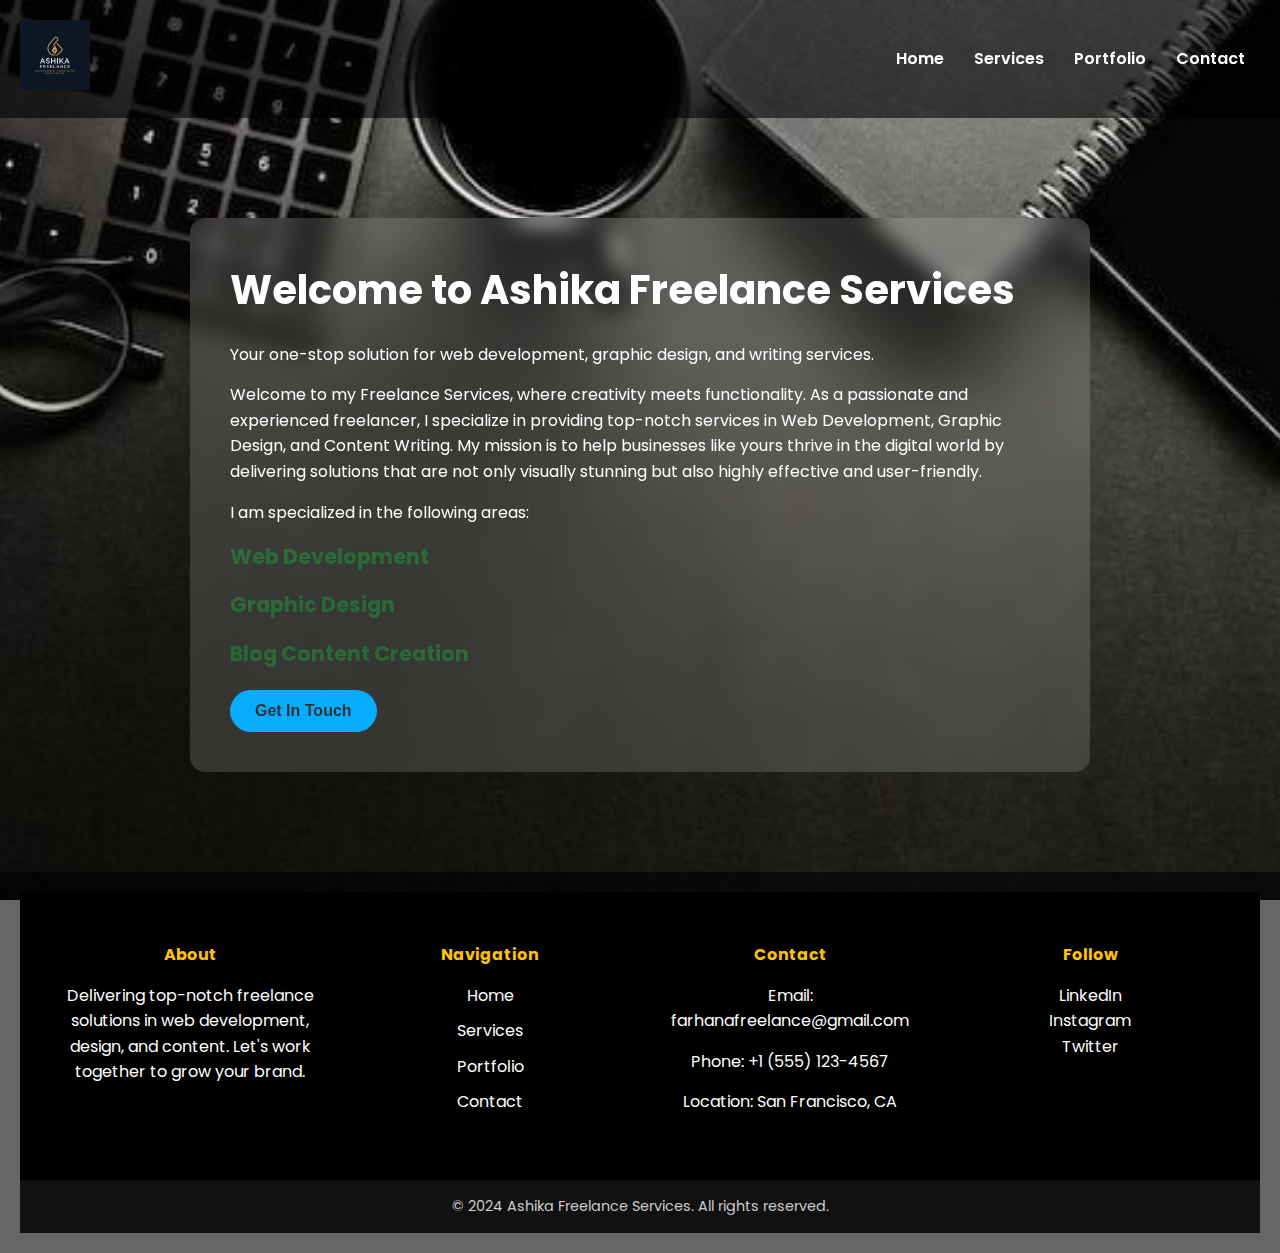
<file: index.html>
<!DOCTYPE html>
<html lang="en">
<head>
  <meta charset="UTF-8" />
  <meta name="viewport" content="width=device-width, initial-scale=1.0" />
  <title>Ashika Freelance Services</title>
  <link rel="preconnect" href="https://fonts.googleapis.com">
  <link href="https://fonts.googleapis.com/css2?family=Poppins:wght@400;600&display=swap" rel="stylesheet">
  <style>
    * {
      margin: 0;
      padding: 0;
      box-sizing: border-box;
    }

    body {
      font-family: 'Poppins', sans-serif;
      background: url('freelance.jpg') no-repeat center center fixed;
      background-size: cover;
      color: #fff;
      line-height: 1.6;
    }

    header {
      background: rgba(0, 0, 0, 0.6);
      padding: 20px;
      position: sticky;
      top: 0;
      z-index: 10;
    }

    nav ul {
      display: flex;
      justify-content: center;
      list-style: none;
      flex-wrap: wrap;
    }

    nav ul li {
      margin: 0 15px;
    }

    nav ul li a {
      color: #fff;
      text-decoration: none;
      font-weight: 600;
      transition: color 0.3s ease;
    }

    nav ul li a:hover {
      color: #ffc107;
    }

    /*.contact-email {
      position: absolute;
      top: 10px;
      right: 15px;
      font-size: 12px;
      background: rgba(255, 255, 255, 0.7);
      padding: 5px 10px;
      border-radius: 4px;
      color: #333;
    }
    .contact-email {
      text-align: right;
      padding: 10px 20px;
      background-color: rgba(255, 255, 255, 0.85);
      color: #000;
      font-weight: 600;
      font-size: 0.9rem;
    }*/

    section {
      max-width: 900px;
      margin: 100px auto;
      background: rgba(255, 255, 255, 0.15);
      backdrop-filter: blur(10px);
      border-radius: 15px;
      padding: 40px;
      color: #fff;
      animation: fadeIn 1.2s ease-in-out;
    }

    h1 {
      font-size: 2.5rem;
      margin-bottom: 20px;
    }

    h2 {
      color: hwb(136 3% 0% / 0.248);
      margin-top: 15px;
      font-size: 1.3rem;
    }

    p {
      margin-bottom: 15px;
    }

    button {
      margin-top: 20px;
      padding: 12px 25px;
      font-size: 16px;
      background: #07acff;
      border: none;
      border-radius: 30px;
      cursor: pointer;
      color: #333;
      font-weight: bold;
      transition: background 0.3s ease;
    }

    button:hover {
      background: #e0a800;
    }

    footer {
      text-align: center;
      padding: 20px;
      background: rgba(0, 0, 0, 0.6);
      margin-top: 40px;
    }

    @keyframes fadeIn {
      from {
        opacity: 0;
        transform: translateY(30px);
      }
      to {
        opacity: 1;
        transform: translateY(0);
      }
    }

    @media (max-width: 768px) {
      section {
        margin: 50px 20px;
        padding: 25px;
      }

      h1 {
        font-size: 2rem;
      }

      nav ul {
        flex-direction: column;
        gap: 10px;
      }

      /*.contact-email {
        font-size: 10px;
        top: 5px;
        right: 10px;
      }*/
    }
    .footer-container {
  display: flex;
  flex-wrap: wrap;
  justify-content: space-between;
  padding: 40px 20px;
  background-color: #000;
  color: #fff;
}

.footer-column {
  flex: 1 1 200px;
  margin: 10px 20px;
}

.footer-column h4 {
  color: #ffc107;
  margin-bottom: 15px;
}

.footer-column ul {
  list-style: none;
  padding: 0;
}

.footer-column ul li {
  margin-bottom: 10px;
}

.footer-column ul li a,
.footer-column a {
  color: #fff;
  text-decoration: none;
  transition: color 0.3s ease;
}

.footer-column ul li a:hover,
.footer-column a:hover {
  color: #ffc107;
}

.footer-bottom {
  text-align: center;
  padding: 15px 10px;
  background-color: #111;
  color: #ccc;
  font-size: 0.9rem;
}
.nav-container {
  display: flex;
  align-items: center;
  justify-content: space-between;
}

.logo img {
  height: 70px; /* Adjust based on your logo size */
  width: auto;
}
.contact-email {
      text-align: right;
      padding: 10px 20px;
      background-color: rgba(255, 255, 255, 0.85);
      color: #000;
      font-weight: 600;
      font-size: 0.9rem;
    }
    
  </style>
</head>
<body>

  <header>
  <div class="nav-container">
    <div class="logo">
      <img src="ed.png" alt="Ashika Logo">
    </div>
    <nav>
      <ul>
        <li><a href="index.html">Home</a></li>
        <li><a href="services.html">Services</a></li>
        <li><a href="portfolio.html">Portfolio</a></li>
        <li><a href="contact.html">Contact</a></li>
      </ul>
    </nav>
  
  </div>
</header>


  <section id="home">
    <h1>Welcome to Ashika  Freelance Services</h1>
    <p>Your one-stop solution for web development, graphic design, and writing services.</p>
    <p>Welcome to my Freelance Services, where creativity meets functionality. As a passionate and experienced freelancer, I specialize in providing top-notch services in Web Development, Graphic Design, and Content Writing. My mission is to help businesses like yours thrive in the digital world by delivering solutions that are not only visually stunning but also highly effective and user-friendly.</p>
    <p>I am specialized in the following areas:</p>
    <h2>Web Development</h2>
    <h2>Graphic Design</h2>
    <h2>Blog Content Creation</h2>

    <button onclick="window.location.href='contact.html'">Get In Touch</button>
  </section>

 

  <footer>
  <div class="footer-container">
    <div class="footer-column">
      <h4>About</h4>
      <p>Delivering top-notch freelance solutions in web development, design, and content. Let's work together to grow your brand.</p>
    </div>

    <div class="footer-column">
      <h4>Navigation</h4>
      <ul>
        <li><a href="index.html">Home</a></li>
        <li><a href="services.html">Services</a></li>
        <li><a href="portfolio.html">Portfolio</a></li>
        <li><a href="contact.html">Contact</a></li>
      </ul>
    </div>

    <div class="footer-column">
      <h4>Contact</h4>
      <p>Email: farhanafreelance@gmail.com</p>
      <p>Phone: +1 (555) 123-4567</p>
      <p>Location: San Francisco, CA</p>
    </div>

    <div class="footer-column">
      <h4>Follow</h4>
      <a href="#">LinkedIn</a><br />
      <a href="#">Instagram</a><br />
      <a href="#">Twitter</a>
    </div>
  </div>

  <div class="footer-bottom">
    &copy; 2024 Ashika Freelance Services. All rights reserved.
  </div>
</footer>
  
</body>
</html>
</file>
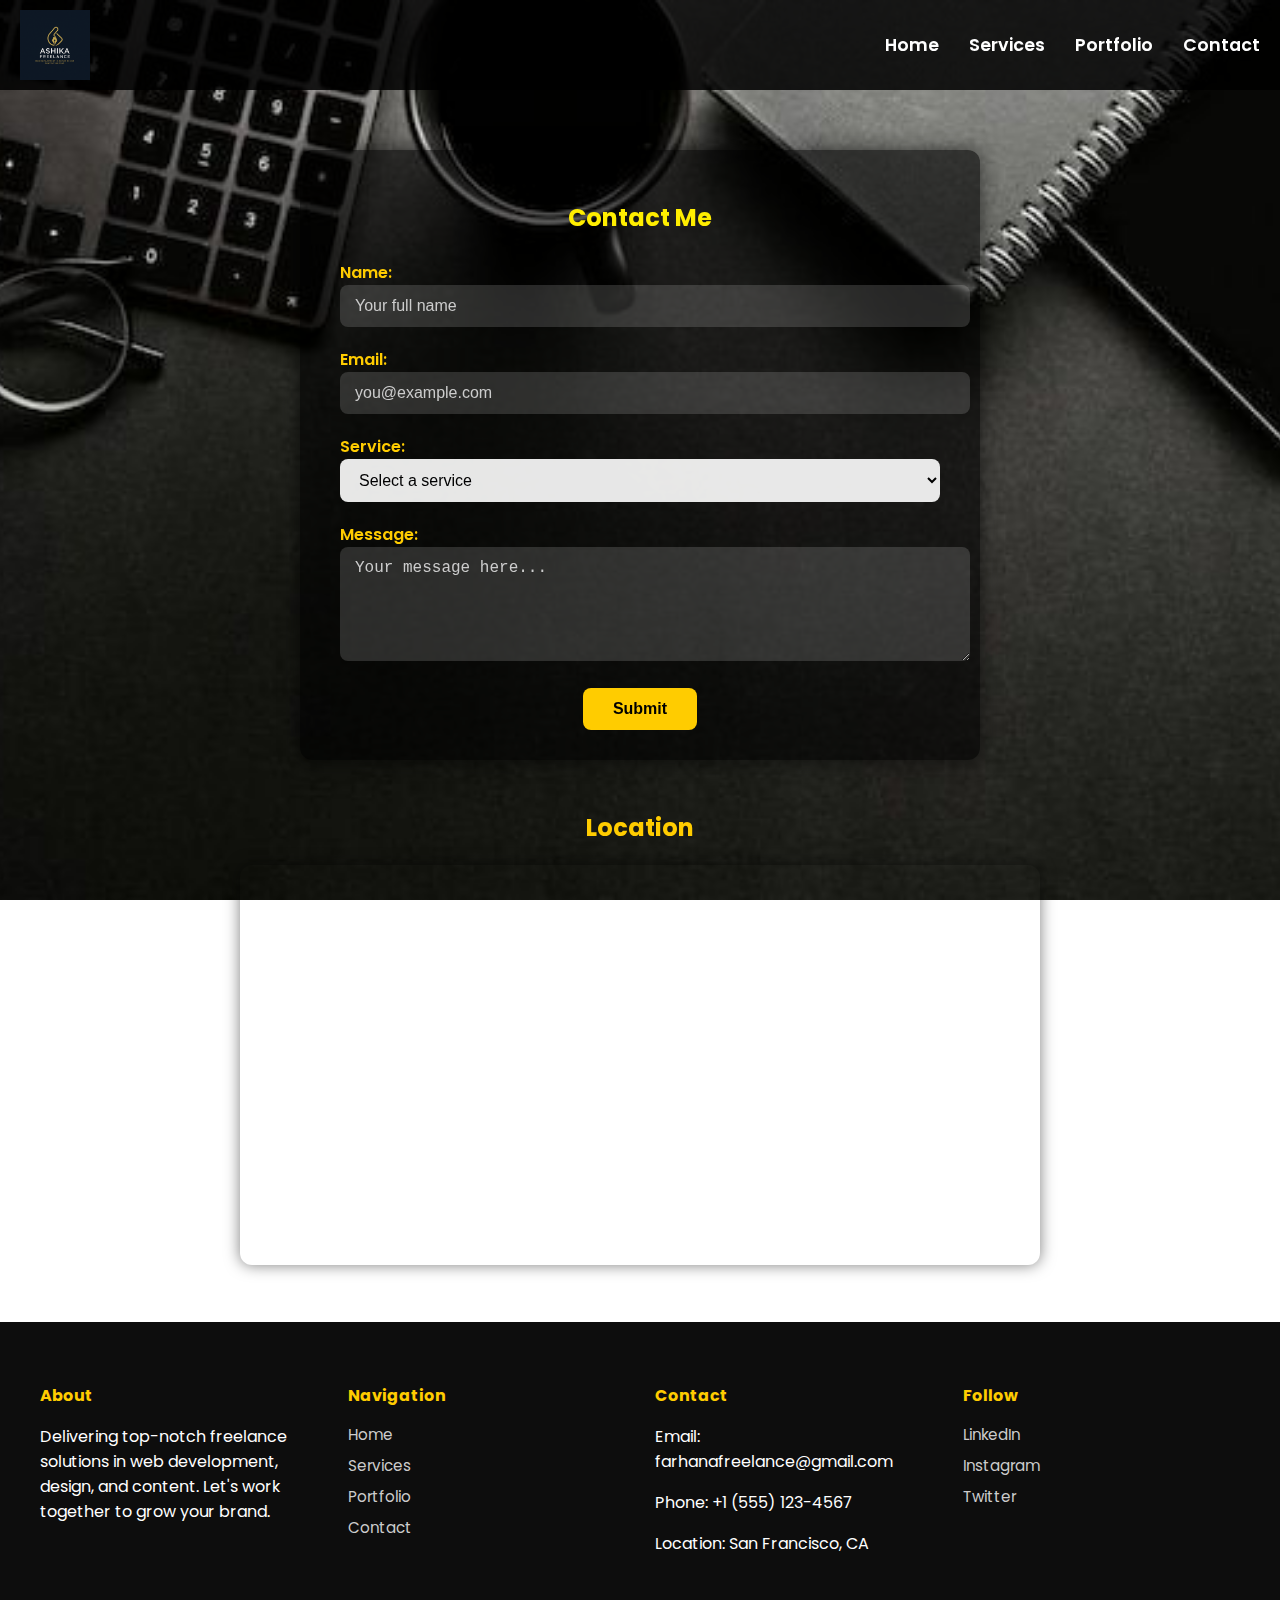
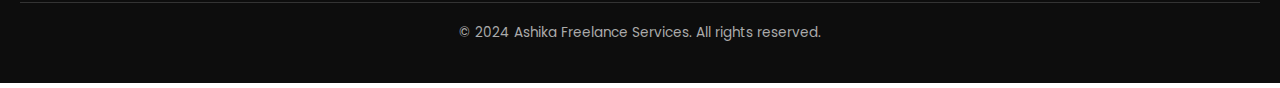
<file: contact.html>
<!DOCTYPE html>
<html lang="en">
<head>
  <meta charset="UTF-8" />
  <meta name="viewport" content="width=device-width, initial-scale=1" />
  <title>Freelance Services - Contact</title>
  <link href="https://fonts.googleapis.com/css2?family=Poppins&display=swap" rel="stylesheet" />
  <link href="https://cdn.jsdelivr.net/npm/aos@2.3.4/dist/aos.css" rel="stylesheet" />
  <style>
    body {
      background: url('freelance.jpg') no-repeat center center fixed;
      background-size: cover;
      margin: 0;
      padding: 0;
      font-family: 'Poppins', sans-serif;
      color: #ffffff;
      transition: background 0.3s ease;
    }

    header {
      background-color: rgba(0, 0, 0, 0.85);
      position: sticky;
      top: 0;
      z-index: 999;
    }

    nav {
      display: flex;
      align-items: center;
      justify-content: space-between;
      padding: 10px 20px;
      flex-wrap: wrap;
    }

    .logo img {
      height: 70px;
      width: auto;
      display: block;
    }

    .nav-links {
      display: flex;
      gap: 30px;
      flex-wrap: wrap;
    }

    .nav-links a {
      color: #fff;
      text-decoration: none;
      font-size: 1.1rem;
      font-weight: 600;
      transition: color 0.3s ease;
    }

    .nav-links a:hover {
      color: #ffcc00;
    }

    .theme-toggle {
      cursor: pointer;
      font-size: 1rem;
      padding: 8px 16px;
      background: #ffcc00;
      border-radius: 20px;
      font-weight: bold;
      border: none;
    }
    

    #contact {
      background-color: rgba(0, 0, 0, 0.6);
      max-width: 600px;
      margin: 60px auto 40px;
      padding: 30px 40px;
      border-radius: 12px;
      box-shadow: 0 0 20px rgba(0,0,0,0.6);
    }

    #contact h2 {
      color: #ffee00;
      text-align: center;
      margin-bottom: 25px;
    }

    label {
      color: #ffcc00;
      font-weight: 600;
    }

    input, select, textarea {
      width: 100%;
      padding: 12px 15px;
      margin-bottom: 20px;
      border-radius: 8px;
      border: none;
      background: rgba(255, 255, 255, 0.15);
      color: #000;
      font-size: 1rem;
    }

    input::placeholder, textarea::placeholder {
      color: #ccc;
    }

    input:focus, textarea:focus, select:focus {
      background-color: rgba(255, 255, 255, 0.3);
      outline: none;
    }

    select, option {
      background-color: rgba(255, 255, 255, 0.9);
      color: #000;
    }

    button[type="submit"] {
      background-color: #ffcc00;
      color: #000;
      font-weight: 700;
      border: none;
      border-radius: 8px;
      padding: 12px 30px;
      font-size: 1rem;
      cursor: pointer;
      display: block;
      margin: 0 auto;
    }

    button:hover {
      background-color: #ffd633;
    }

    .location-section {
      max-width: 800px;
      margin: 50px auto;
      text-align: center;
    }

    .location-section h2 {
      color: #ffcc00;
      margin-bottom: 20px;
    }

    .location-section iframe {
      width: 100%;
      height: 400px;
      border: 0;
      border-radius: 12px;
      box-shadow: 0 0 15px rgba(0,0,0,0.5);
    }

    .contact-email {
      text-align: center;
      padding: 10px 20px;
      background-color: rgba(255, 255, 255, 0.85);
      color: #000;
      font-weight: 600;
      font-size: 0.9rem;
    }

    footer {
      background-color: rgba(0, 0, 0, 0.95);
      color: #fff;
      padding: 40px 20px;
    }

    .footer-container {
      display: flex;
      flex-wrap: wrap;
      justify-content: space-between;
      max-width: 1200px;
      margin: auto;
      gap: 30px;
    }

    .footer-column {
      flex: 1 1 250px;
    }

    .footer-column h4 {
      color: #ffcc00;
      margin-bottom: 15px;
    }

    .footer-column ul {
      list-style: none;
      padding: 0;
    }

    .footer-column a {
      text-decoration: none;
      color: #ccc;
      display: block;
      margin-bottom: 8px;
      font-size: 0.95rem;
    }

    .footer-column a:hover {
      color: #ffcc00;
    }

    .footer-bottom {
      text-align: center;
      border-top: 1px solid #333;
      margin-top: 30px;
      padding-top: 20px;
      font-size: 0.85rem;
      color: #aaa;
    }

    @media (max-width: 768px) {
      nav {
        flex-direction: column;
        align-items: flex-start;
      }

      .nav-links {
        flex-direction: column;
        width: 100%;
        margin-top: 10px;
      }

      .theme-toggle {
        margin-top: 10px;
      }

      .footer-container {
        flex-direction: column;
        align-items: center;
      }

      .footer-column {
        text-align: center;
      }
    }

    /* Dark mode styles */
    .dark-mode {
      background: #121212;
      color: #ffffff00;
    }

    .dark-mode input,
    .dark-mode textarea,
    .dark-mode select {
      background-color: rgba(255,255,255,0.1);
      color: #fff;
    }

    .dark-mode .contact-email,
    .dark-mode footer {
      background-color: #222;
      color: #fff;
    }

    .dark-mode .nav-links a:hover {
      color: #ffee00;
    }
  </style>
</head>
<body>

  <header>
    <nav>
      <div class="logo">
        <a href="index.html"><img src="ed.png" alt="Ashika Logo" /></a>
      </div>
      <div class="nav-links">
        <a href="index.html">Home</a>
        <a href="services.html">Services</a>
        <a href="portfolio.html">Portfolio</a>
        <a href="contact.html">Contact</a>
      </div>
      
    </nav>
  </header>

  <section id="contact" data-aos="fade-up">
    <h2>Contact Me</h2>
    <form onsubmit="alert('Form submitted!'); return false;">
      <label for="name">Name:</label>
      <input type="text" id="name" name="name" placeholder="Your full name" required />

      <label for="email">Email:</label>
      <input type="email" id="email" name="email" placeholder="you@example.com" required />

      <label for="service">Service:</label>
      <select id="service" name="service" required>
        <option value="">Select a service</option>
        <option value="web">Web Development</option>
        <option value="design">Graphic Design</option>
        <option value="writing">Writing</option>
      </select>

      <label for="message">Message:</label>
      <textarea id="message" name="message" rows="5" placeholder="Your message here..." required></textarea>

      <button type="submit">Submit</button>
    </form>
  </section>

  <section class="location-section" data-aos="fade-up">
  <h2>Location</h2>
  <iframe
    src="https://www.google.com/maps/embed?pb=!1m18!1m12!1m3!1d3886.6435737301495!2d80.24560437441416!3d13.05834478726506!2m3!1f0!2f0!3f0!3m2!1i1024!2i768!4f13.1!3m3!1m2!1s0x3a526642738e7a19%3A0x88eee346af0b2280!2sNungambakkam%20High%20Rd%2C%20Chennai%2C%20Tamil%20Nadu!5e0!3m2!1sen!2sin!4v1749452777344!5m2!1sen!2sin"
    width="100%"
    height="400"
    style="border:0; border-radius: 12px; box-shadow: 0 0 15px rgba(0,0,0,0.5);"
    allowfullscreen=""
    loading="lazy"
    referrerpolicy="no-referrer-when-downgrade"
  ></iframe>
</section>


  

  <footer>
    <div class="footer-container">
      <div class="footer-column">
        <h4>About</h4>
        <p>Delivering top-notch freelance solutions in web development, design, and content. Let's work together to grow your brand.</p>
      </div>

      <div class="footer-column">
        <h4>Navigation</h4>
        <a href="index.html">Home</a>
        <a href="services.html">Services</a>
        <a href="portfolio.html">Portfolio</a>
        <a href="contact.html">Contact</a>
      </div>

      <div class="footer-column">
        <h4>Contact</h4>
        <p>Email: farhanafreelance@gmail.com</p>
        <p>Phone: +1 (555) 123-4567</p>
        <p>Location: San Francisco, CA</p>
      </div>

      <div class="footer-column">
        <h4>Follow</h4>
        <a href="#">LinkedIn</a>
        <a href="#">Instagram</a>
        <a href="#">Twitter</a>
      </div>
    </div>

    <div class="footer-bottom">
      &copy; 2024 Ashika Freelance Services. All rights reserved.
    </div>
  </footer>

  <script src="https://cdn.jsdelivr.net/npm/aos@2.3.4/dist/aos.js"></script>
  <script>
    AOS.init();

    
  </script>
</body>
</html>
</file>
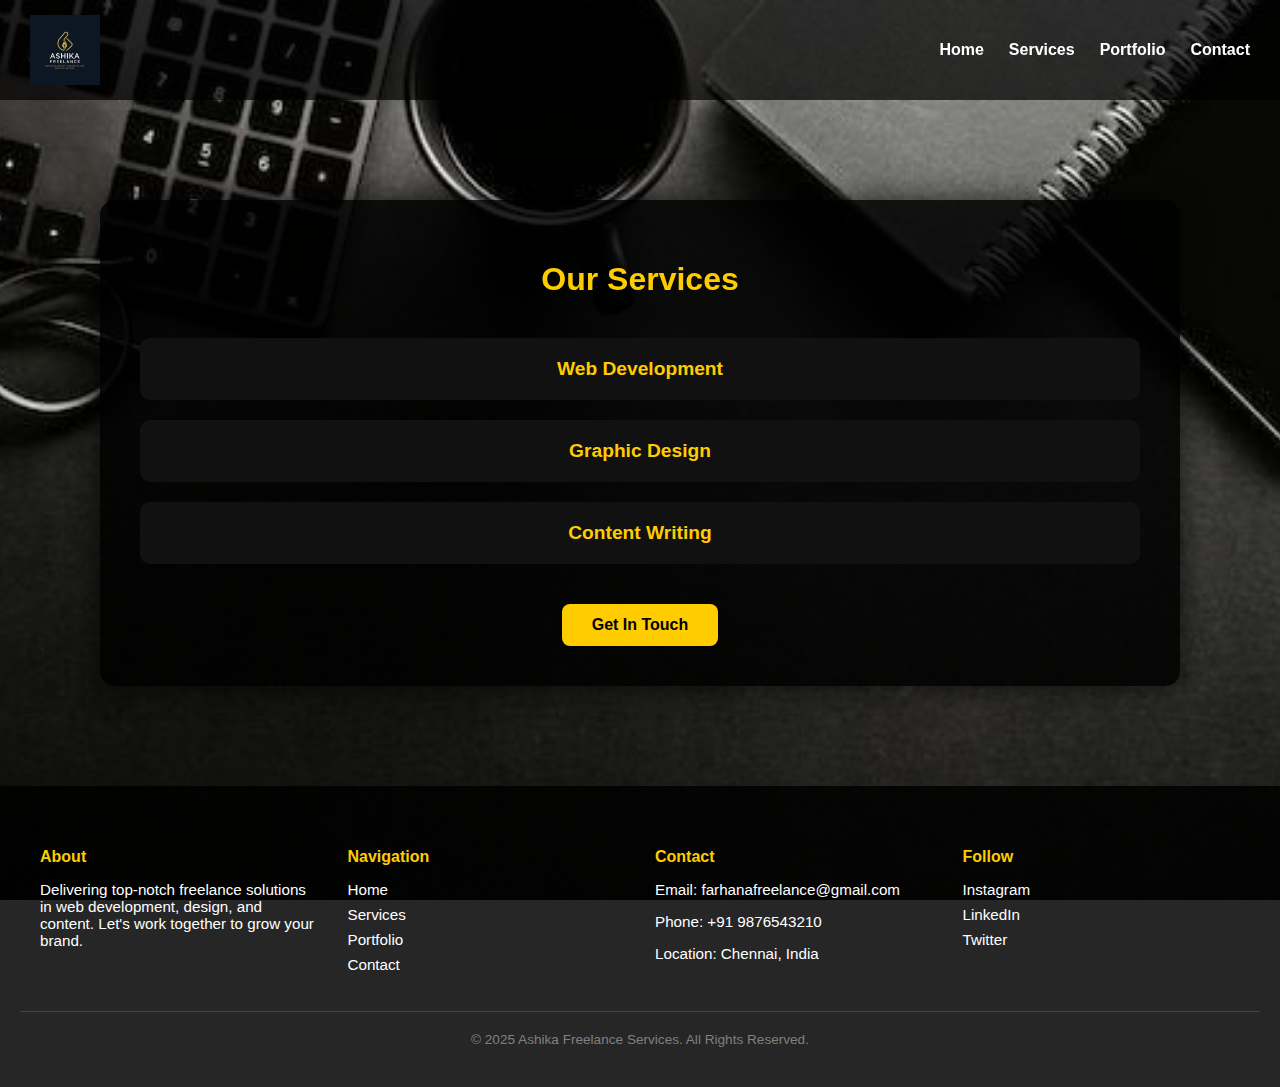
<file: services.html>
<!DOCTYPE html>
<html lang="en">
<head>
  <meta charset="UTF-8" />
  <meta name="viewport" content="width=device-width, initial-scale=1.0"/>
  <title>Freelance Services - Services</title>
  <link rel="stylesheet" href="https://unpkg.com/aos@2.3.1/dist/aos.css" />
  <style>
    :root {
      --card-bg: rgba(0, 0, 0, 0.85);
      --highlight-color: #ffcc00;
      --text-color: #fff;
    }

    body {
      background: url('freelance.jpg') no-repeat center center fixed;
      background-size: cover;
      margin: 0;
      font-family: 'Poppins', sans-serif;
      color: var(--text-color);
    }

    header {
      position: sticky;
      top: 0;
      z-index: 1000;
      background: rgba(0, 0, 0, 0.7);
    }

    nav {
      display: flex;
      justify-content: space-between;
      align-items: center;
      padding: 15px 30px;
    }

    .logo {
      font-size: 1.5rem;
      font-weight: bold;
      color: var(--highlight-color);
    }

    .nav-links {
      display: flex;
      list-style: none;
      gap: 25px;
    }

    .nav-links li a {
      color: white;
      text-decoration: none;
      font-weight: bold;
      font-size: 1rem;
    }

    .nav-links li a:hover {
      color: var(--highlight-color);
    }

    .hamburger {
      display: none;
      flex-direction: column;
      cursor: pointer;
    }

    .hamburger span {
      height: 3px;
      width: 25px;
      background: white;
      margin: 4px;
      border-radius: 2px;
    }

    @media (max-width: 768px) {
      .nav-links {
        display: none;
        flex-direction: column;
        background-color: rgba(0, 0, 0, 0.9);
        position: absolute;
        top: 60px;
        right: 30px;
        padding: 20px;
        border-radius: 10px;
      }

      .nav-links.active {
        display: flex;
      }

      .hamburger {
        display: flex;
      }
    }

    .contact-email {
      position: absolute;
      top: 20px;
      right: 20px;
      font-size: 13px;
      background-color: rgba(255, 255, 255, 0.85);
      color: #000;
      padding: 6px 12px;
      border-radius: 5px;
      font-weight: 600;
    }

    section {
      max-width: 1000px;
      margin: 100px auto;
      padding: 40px;
      background-color: var(--card-bg);
      border-radius: 15px;
      box-shadow: 0 0 30px rgba(0,0,0,0.7);
    }

    h1 {
      color: var(--highlight-color);
      text-align: center;
      margin-bottom: 40px;
    }

    .service-boxes {
      display: flex;
      flex-direction: column;
      gap: 20px;
    }

    .service-card {
      background-color: rgba(255, 255, 255, 0.1);
      border-radius: 10px;
      overflow: hidden;
      transition: transform 0.5s ease;
      cursor: pointer;
    }

    .service-header {
      padding: 20px;
      background-color: #111;
      color: var(--highlight-color);
      font-size: 1.2rem;
      font-weight: 700;
      text-align: center;
    }

    .service-body {
      max-height: 0;
      overflow: hidden;
      background-color: rgba(255, 255, 255, 0.05);
      padding: 0 20px;
      transition: max-height 0.5s ease, padding 0.3s ease;
    }

    .service-card.active .service-body {
      max-height: 300px;
      padding: 20px;
    }

    .service-card.active {
      transform: scaleY(1.05);
    }

    button {
      margin: 40px auto 0;
      display: block;
      padding: 12px 30px;
      background-color: var(--highlight-color);
      border: none;
      border-radius: 8px;
      font-weight: bold;
      cursor: pointer;
      font-size: 1rem;
      color: #000;
    }

    button:hover {
      background-color: #ffd633;
    }

    footer {
      background-color: var(--card-bg);
      padding: 40px 20px;
      margin-top: 50px;
    }

    .footer-container {
      display: flex;
      flex-wrap: wrap;
      justify-content: space-between;
      max-width: 1200px;
      margin: auto;
      gap: 30px;
    }

    .footer-column {
      flex: 1 1 250px;
    }

    .footer-column h4 {
      color: var(--highlight-color);
      margin-bottom: 15px;
    }

    .footer-column a,
    .footer-column p {
      color: var(--text-color);
      text-decoration: none;
      display: block;
      margin-bottom: 8px;
      font-size: 0.95rem;
    }

    .footer-column a:hover {
      color: var(--highlight-color);
    }

    .footer-bottom {
      text-align: center;
      border-top: 1px solid #444;
      margin-top: 30px;
      padding-top: 20px;
      font-size: 0.85rem;
      color: gray;
    }
    .logo {
  display: flex;
  align-items: center;
}

.logo img {
  height: 70px;
  width: auto;
  display: block;
}

  </style>
</head>
<body>

<header>
  <nav>
    <div class="logo"><img src="ed.png" alt="Logo"></div>

    <ul class="nav-links" id="navLinks">
      <li><a href="index.html">Home</a></li>
      <li><a href="services.html">Services</a></li>
      <li><a href="portfolio.html">Portfolio</a></li>
      <li><a href="contact.html">Contact</a></li>
    </ul>
    <div class="hamburger" onclick="toggleMenu()">
      <span></span>
      <span></span>
      <span></span>
    </div>
  </nav>
</header>



<section id="services">
  <h1 data-aos="fade-down">Our Services</h1>
  <div class="service-boxes">
    <div class="service-card" onclick="toggleService(this)" data-aos="fade-up" data-aos-delay="100">
      <div class="service-header">Web Development</div>
      <div class="service-body">
        <p>We build responsive websites tailored for business, portfolio, and e-commerce purposes. SEO, performance, and security focused builds using modern tech stacks.</p>
      </div>
    </div>
    <div class="service-card" onclick="toggleService(this)" data-aos="fade-up" data-aos-delay="200">
      <div class="service-header">Graphic Design</div>
      <div class="service-body">
        <p>Custom designs for branding, social media, print materials, and UI elements. Includes logo design, posters, banners, and illustrations with creative flair.</p>
      </div>
    </div>
    <div class="service-card" onclick="toggleService(this)" data-aos="fade-up" data-aos-delay="300">
      <div class="service-header">Content Writing</div>
      <div class="service-body">
        <p>SEO-friendly content writing for blogs, landing pages, marketing copy, and technical documentation. Includes proofreading and content editing services.</p>
      </div>
    </div>
  </div>
  <button onclick="window.location.href='contact.html'" data-aos="zoom-in" data-aos-delay="400">Get In Touch</button>
</section>
<footer>
  <div class="footer-container">
    <div class="footer-column">
      <h4>About</h4>
      <p>Delivering top-notch freelance solutions in web development, design, and content. Let's work together to grow your brand.</p>
    </div>

    <div class="footer-column">
      <h4>Navigation</h4>
      <a href="index.html">Home</a>
      <a href="services.html">Services</a>
      <a href="portfolio.html">Portfolio</a>
      <a href="contact.html">Contact</a>
    </div>

    <div class="footer-column">
      <h4>Contact</h4>
      <p>Email: farhanafreelance@gmail.com</p>
      <p>Phone: +91 9876543210</p>
      <p>Location: Chennai, India</p>
    </div>

    <div class="footer-column">
      <h4>Follow</h4>
      <a href="#">Instagram</a>
      <a href="#">LinkedIn</a>
      <a href="#">Twitter</a>
    </div>
  </div>

  <div class="footer-bottom">
    © 2025 Ashika Freelance Services. All Rights Reserved.
  </div>
</footer>


<!-- JavaScript -->
<script src="https://unpkg.com/aos@2.3.1/dist/aos.js"></script>
<script>
  AOS.init();

  function toggleService(card) {
    card.classList.toggle('active');
  }

  function toggleMenu() {
    document.getElementById('navLinks').classList.toggle('active');
  }
</script>

</body>
</html>
</file>
